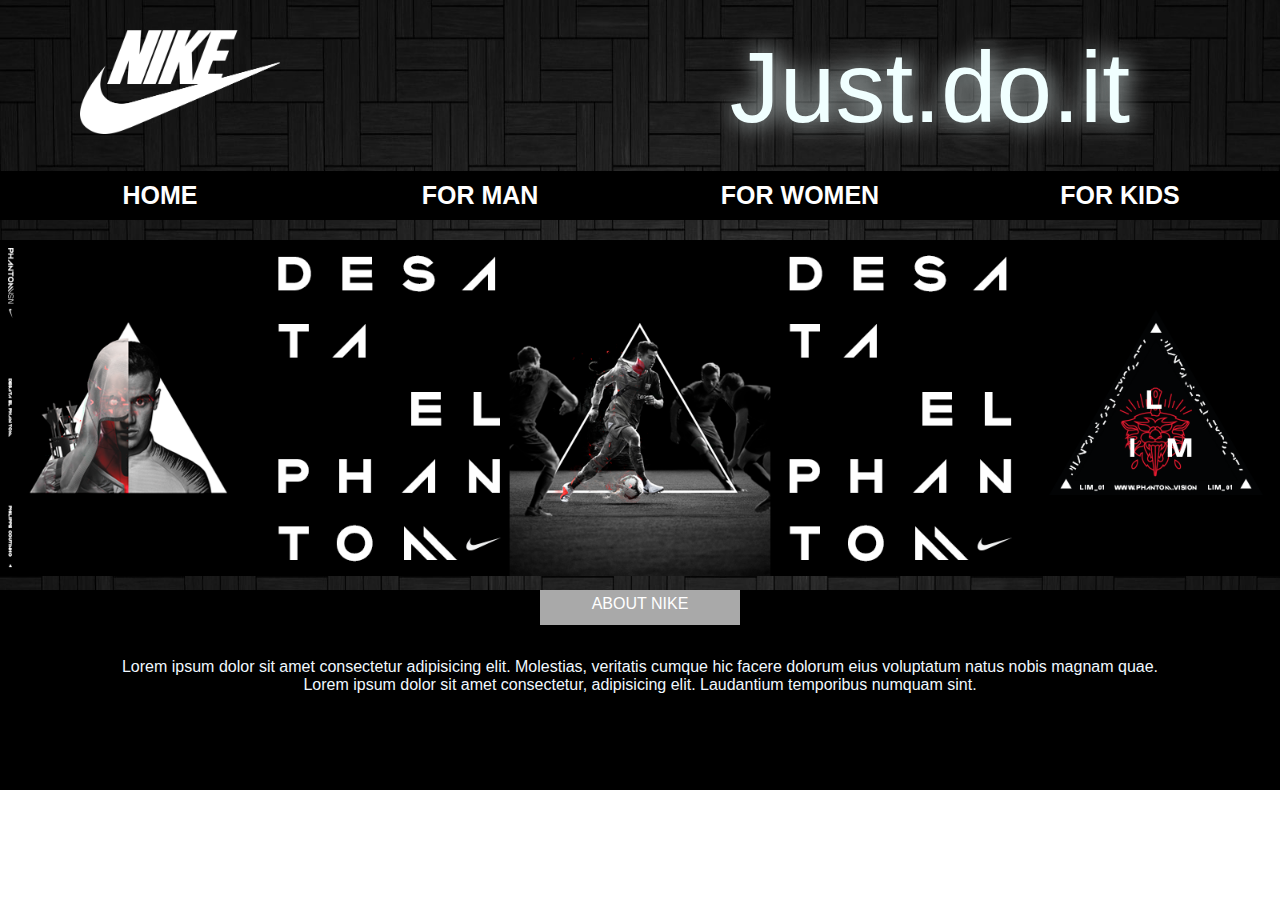
<file: index.html>
<!DOCTYPE html>
<html lang="en">
<head>
    <meta charset="UTF-8">
    <meta name="viewport" content="width=device-width, initial-scale=1.0">
    <title>Nike</title>
    <link rel="stylesheet" href="style.css">
    <link rel="stylesheet" href="https://cdnjs.cloudflare.com/ajax/libs/animate.css/4.1.1/animate.min.css">
    <link rel="shortcut icon" href="https://upload.wikimedia.org/wikipedia/commons/thumb/6/61/HTML5_logo_and_wordmark.svg/1200px-HTML5_logo_and_wordmark.svg.png" type="image/x-icon">
    <style>
        body{
            background-image: url(bg.jpg);
            background-repeat: no-repeat;
            background-size: cover;
            width: 100%;
        }
    </style>
</head>
<body>
    <div class="box">
        <img src="nike-png.png" alt="">
        <p class="animate__animated animate__jello">Just.do.it</p>

    </div>
    <div class="nav">
        <a href="about.html">Home</a>
        <a href="man.html">For man</a>
        <a href="women.html">For Women</a>
        <a href="kids.html">For kids</a>
    </div>

    <div class="ban" >
        <img src="BANNER.png" alt="">
    </div>

    <div class="nike">
        <p class="heading" >About nike</p>
        <br>
        <p class="para">Lorem ipsum dolor sit amet consectetur adipisicing elit. Molestias, veritatis cumque hic facere dolorum eius voluptatum natus nobis magnam quae.
            <br>
        Lorem ipsum dolor sit amet consectetur, adipisicing elit. Laudantium temporibus numquam sint.
        </p>
    </div>
    
</body>
</html>
</file>
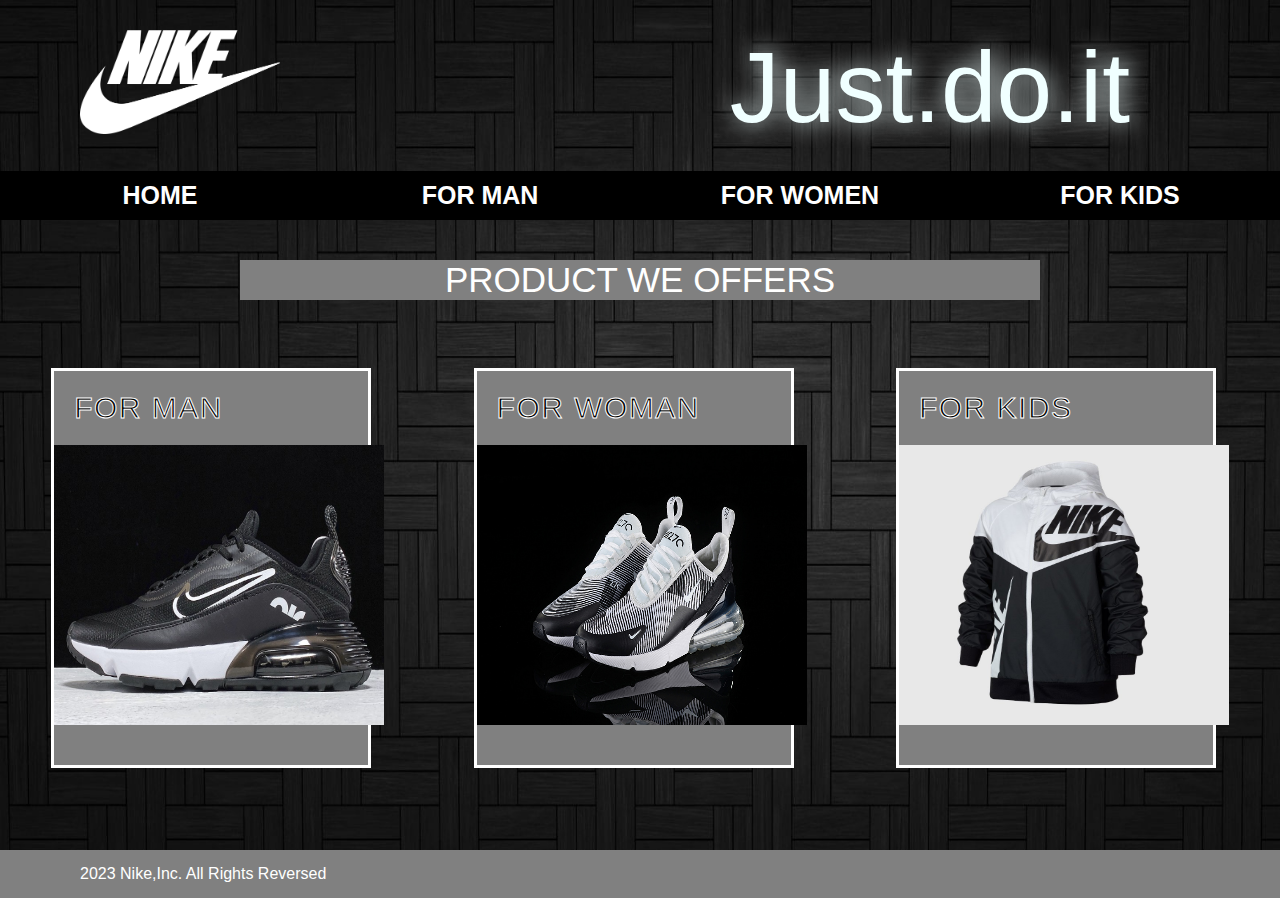
<file: about.html>
<!DOCTYPE html>
<html lang="en">
<head>
    <meta charset="UTF-8">
    <meta name="viewport" content="width=device-width, initial-scale=1.0">
    <title>Nike</title>
    <link rel="stylesheet" href="style.css">
    <link rel="shortcut icon" href="https://upload.wikimedia.org/wikipedia/commons/thumb/6/61/HTML5_logo_and_wordmark.svg/1200px-HTML5_logo_and_wordmark.svg.png" type="image/x-icon">
    <style>
        body{
            background-image: url(bg.jpg);
            background-repeat: no-repeat;
            background-size: cover;
            width: 100%;
        }
    </style>
</head>
<body>
    <div class="box">
        <img src="nike-png.png" alt="">
        <p class="animate__animated animate__jello">Just.do.it</p>

    </div>
    <div class="nav">
        <a href="about.html">Home</a>
        <a href="man.html">For man</a>
        <a href="women.html">For Women</a>
        <a href="kids.html">For kids</a>
    </div>
   <div class="card ">
    <p class="cardheading">Product we offers</p>
   </div>
   <br>
   <div class="boxer">
    <p>For Man</p>
    <img src="W1.png" alt="">
   </div>
   <div class="boxer">
    <p>for woman</p>
    <img src="W2.jpg"  alt="">
   </div>
   <div class="boxer">
    <p>for kids</p>
    <img src="W3.jpg"  alt="">
   </div>
   <div class="footer">
    <p>2023 nike,inc. all rights reversed</p>
   </div>
</body>
</html>
</file>
<file: style.css>
*{
    margin: 0%;
    font-family: 'Franklin Gothic Medium', 'Arial Narrow', Arial, sans-serif;
}
.box{
 overflow: hidden;
}
.box img{
    float: left;
    width: 200px;
     margin-top: 30px;
    margin-left: 80px;
}
.box p{
    float: right;
    font-size: 100px;
    color: azure;
    margin-top: 30px;
    margin-right: 150px;
}
.animate__animated.animate__jello{
    animation-duration: 2s;
    text-shadow: 2px 0px 25px;
    margin-bottom: 2%;
}
.nav{
    overflow: hidden;
    text-transform: uppercase;
    font-weight: bold;
    background-color: black;
}

.nav a{
    float: left;
    text-decoration: none;
    color: white;
    text-align: center;
    width: 25%;
    font-size: 25px;
    padding-top: 10px;
    padding-bottom: 10px;
}
.nav a:hover{
    background-color: white;
    color: black;
    font-size: 30px;
}
.ban img{
    margin-top: 20px;
    width: 100%;
}
.nike{
    color: aliceblue;
    background-color: black;
    width: 100%;
    height: 200px;
}
.heading {
    color: white;
    background-color:darkgrey;
    text-align: center;
    width: 200px;
    text-transform: uppercase;
    margin: 10px auto 5px auto;
    height: 30px;
    padding-top: 5px;
    
}
.para{
    margin: 10px auto 5px auto;
    text-align: center;
}
.cardheading{
    color: white;
    text-align: center;
    background-color: grey;
   text-transform: uppercase;
   width: 800px;
   margin: 40px auto 20px auto;
   font-size: 35px;
}
.card{
    width: 100%;
    margin-bottom: 50px;
}
.boxer{
    border: 3px solid white;
    background-color: grey;
    float: left;
    margin-left: 4%;
    margin-right: 4%;
    width: 25%;
    height: 400px;
    box-sizing: border-box;
    margin-bottom: 100px;
}
.boxer p:hover{
    background-color: black;
    color: grey;
}
.boxer p{
    padding: 20px;
    text-transform: uppercase;
    color: black;
    font-size: 30px;
    letter-spacing: 1.5px;
    -webkit-text-stroke: 1px white;
}
.boxer img{
    display: block;
    margin: auto;
    width: 330px;
    height: 280px;
}
.footer{
    letter-spacing: 1.5%;
    background-color: grey;
    text-align: left;
    padding: 15px;
    color: white;
    position: fixed;
    left: 0;
    bottom: 0;
    width: 100%;
    text-transform: capitalize;
    padding-left: 80px;
    border-bottom: 2px solid white;
}
</file>
